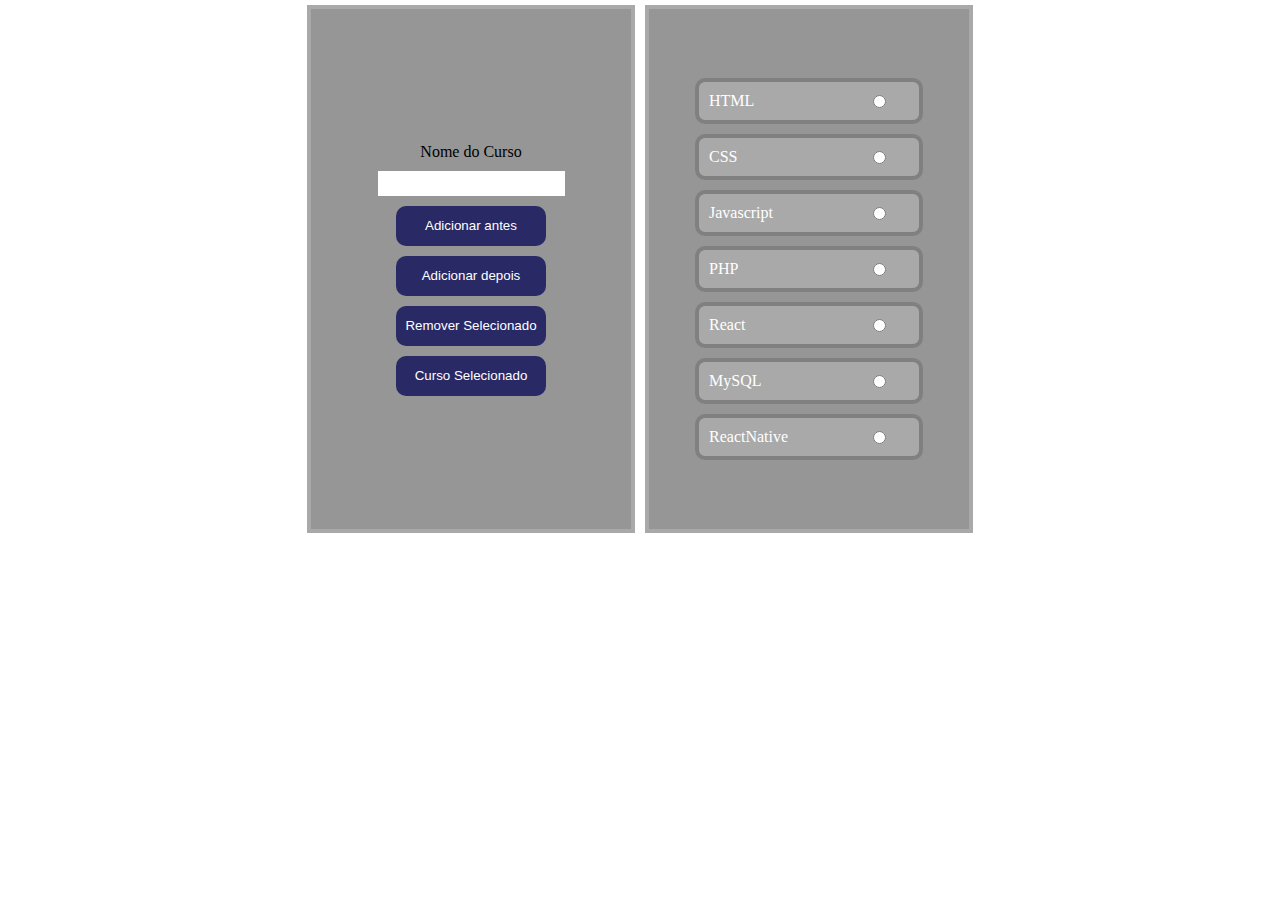
<file: index.html>
<!DOCTYPE html>
<html lang="pt-br">
<head>
    <meta charset="UTF-8">
    <meta name="viewport" content="width=device-width, initial-scale=1.0">
    <title>Eventos</title>
   <link rel="stylesheet" href="style.css">
</head>
<body>
    <main>
        <div id="caixaNovoFuncionalidades" class="caixa">
            <div id="caixaNovoCurso" class="caixaFuncionalidades">
                <label>Nome do Curso</label>
                <input type="text" name="nomeCurso" id="nomeCurso">
                <button id="btnAdicionarNovoCursoAntes">Adicionar antes</button>
                <button id="btnAdicionarNovoCursoDepois">Adicionar depois</button>
            </div>
            <div id="caixaRemoverCurso" class="caixaFuncionalidades">
                <button id="btnRemoverCurso">Remover Selecionado</button>
            </div>
            <div id="caixaCursoSelecionado" class="caixaFuncionalidades">
                <button id="btnCursoSelecionado">Curso Selecionado</button>
            </div>
        </div>
        <div id="caixaCursos" class="caixa">
            <!-- <div id="c1" class="curso c1">HTML</div>
            <div id="c2" class="curso c1">CSS</div>
            <div id="c3" class="curso c1">Javascript</div>
            <div id="c4" class="curso c1">PHP</div>
            <div id="c5" class="curso c1">React</div>
            <div id="c6" class="curso c1">MySQL</div> -->
        </div>
    </main>
    <script src="eventos.js"></script>
</body>
</html>
</file>
<file: style.css>
*{
    padding: 0px;
    margin: 0px;
    border: none;
}

main{
    display: flex;
    justify-content: center;
    align-items: center;
    width: 100%;
}

button{
    width: 150px;
    height: 40px;
    background-color: rgba(6, 6, 87, 0.76);
    color: white;
    cursor: pointer;
    border-radius: 10px;
}

#btn_transferir{
   display: block;
   margin-bottom: 100px;
   margin-left: 50px;

}

#btn_remover{
    display: block;
    margin-right: 50px;
    margin-top: 50px;
    margin-left: -128px;
}

.curso{
    display: flex;
    justify-content: center;
    width: 200px;
    border: 4px solid gray;
    border-radius: 10px;
    padding: 10px;
    margin: 5px 0px;
    display: flex;
    justify-content: space-between;
    align-items: center;
}

.selecionado{
    background-color: rgba(6, 6, 87, 0.76);
    color: white;
    border-color: rgba(0, 0, 0, 0.671);
}
.c1{
    background-color: darkgrey;
    color: white;
}
.c2{
    background-color: darkcyan;
    color: white;
}

.caixa{
    border: 4px solid darkgrey;
    background-color: rgba(128, 128, 128, 0.829);
    padding: 10px;
    display: flex;
    flex-direction: column;
    justify-content: center;
    align-items: center;
    margin: 5px;
    height: 500px;
    width: 300px;
}

.btn_lixeira{
    width:25px;
    cursor: pointer;
}

.caixaFuncionalidades{
    display: flex;
    flex-direction: column;
    justify-content: center;
    align-items: center;
    margin: 5px;
}

.comandos{
    width: 30%;
    display: flex;
    justify-content: space-around;
    align-items: center;
}

#caixaNovoCurso input{
    margin: 10px;
    padding: 5px;
}

#btnAdicionarNovoCursoAntes{
    margin-bottom: 10px;
}
</file>
